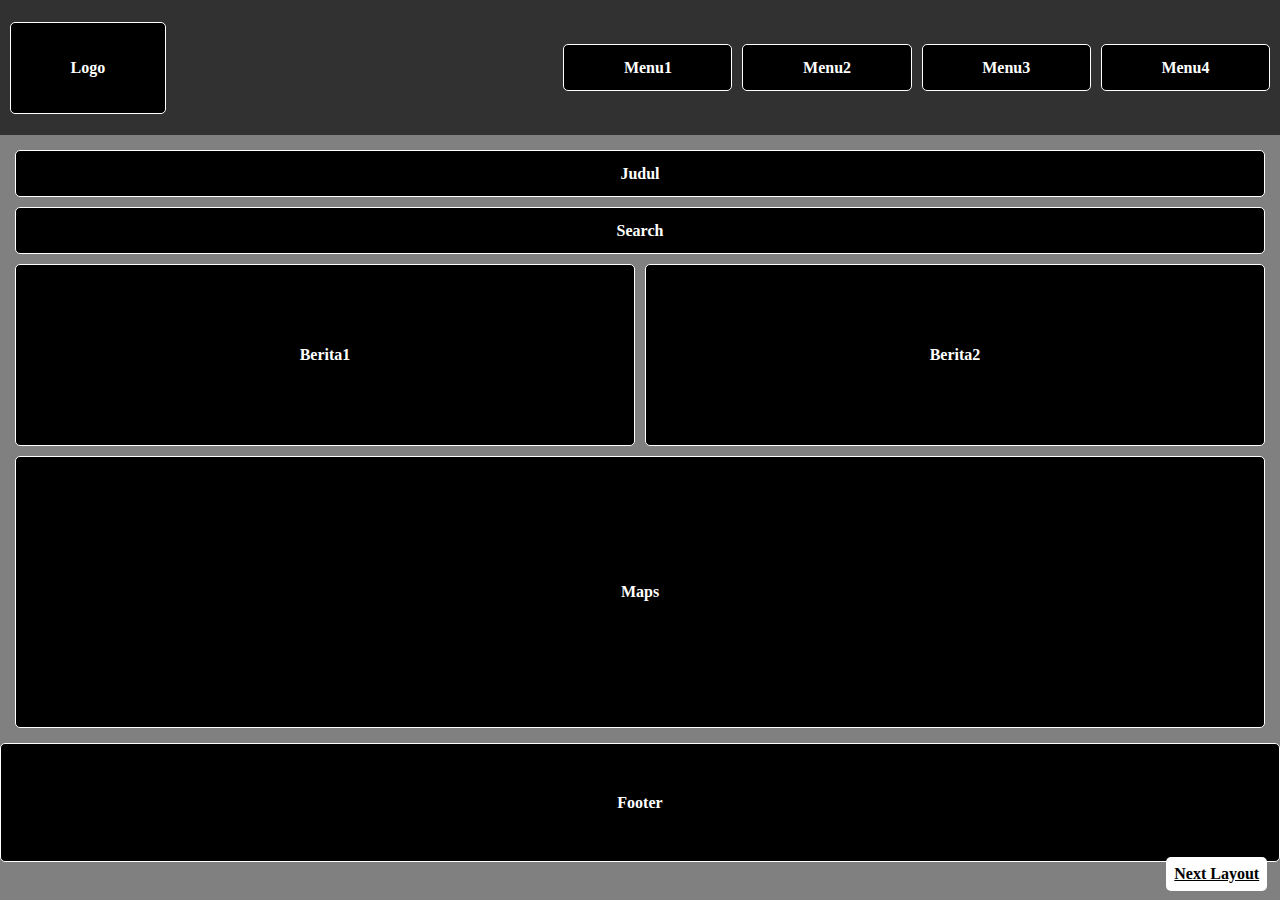
<file: index.html>
<!DOCTYPE html>
<html lang="en">
<head>
    <meta charset="UTF-8">
    <meta name="viewport" content="width=device-width, initial-scale=1.0">
    <title>Layout 1</title>
    <link rel="stylesheet" href="style.css">
</head>
<body>
    
    <section class="sect1__Header">
        <div class="sect1__Header__logo">Logo</div>
        <div class="sect1__Header__menu1">Menu1</div>
        <div class="sect1__Header__menu2">Menu2</div>
        <div class="sect1__Header__menu3">Menu3</div>
        <div class="sect1__Header__menu4">Menu4</div>
    </section>

    <section class="sect2__Content">
        <div class="sect2__Content__judul">Judul</div>
        <div class="sect2__Content__search">Search</div>
        <div class="sect2__Content__berita1">Berita1</div>
        <div class="sect2__Content__berita2">Berita2</div>
        <div class="sect2__Content__maps">Maps</div>
    </section>

    <section class="sect3__Footer">
        <div class="sect3__Footer__footer">Footer</div>
    </section>

    <a href="layout2.html" style="position: fixed; bottom: 1%; right: 1%;padding: 8px; color: black; background-color: white; border-radius: 5px; font-weight: bolder;">Next Layout</a>
</body>
</html>
</file>
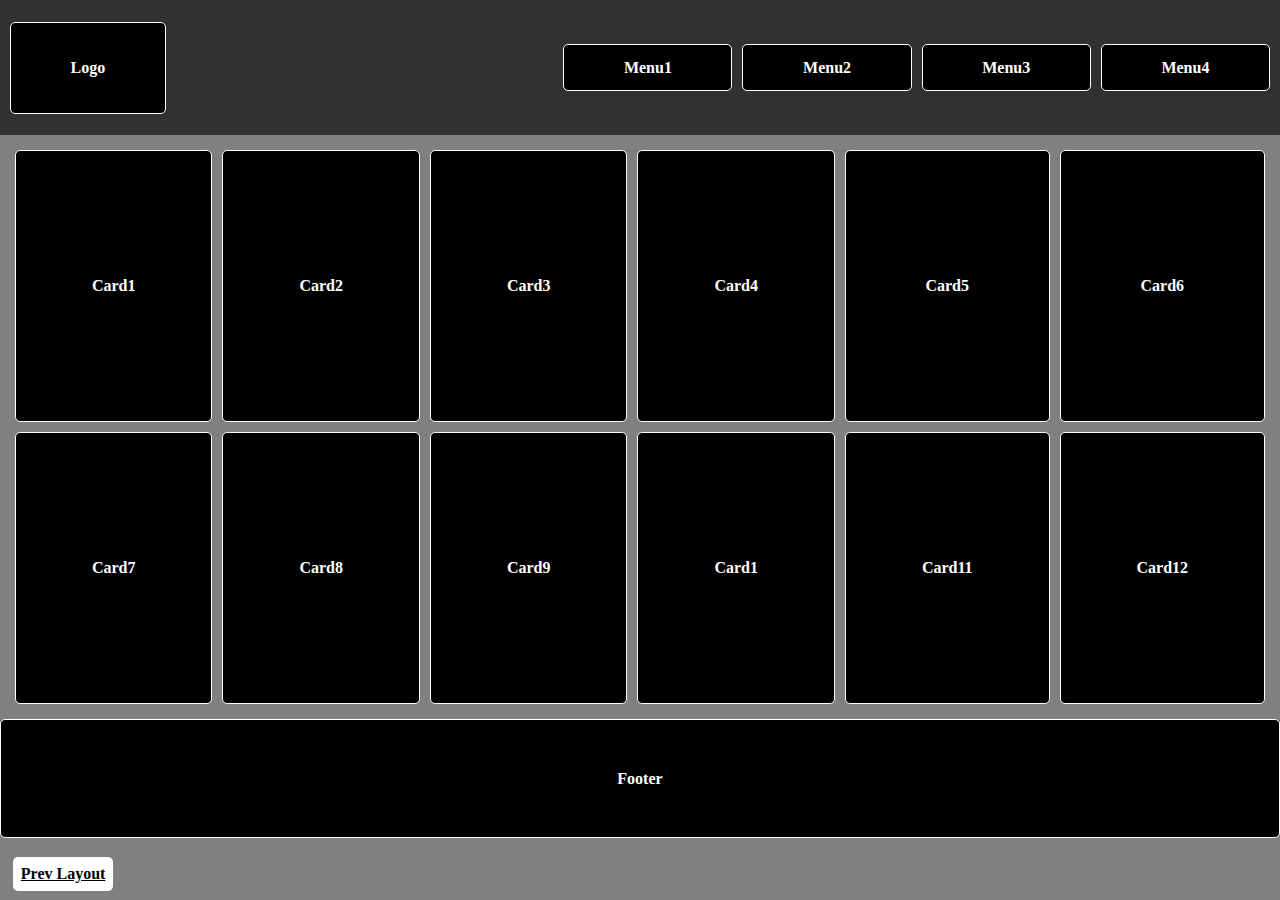
<file: layout2.html>
<!DOCTYPE html>
<html lang="en">
<head>
    <meta charset="UTF-8">
    <meta name="viewport" content="width=device-width, initial-scale=1.0">
    <title>Layout 2</title>
    <link rel="stylesheet" href="style.css">
</head>
<body>
    <section class="sect1__Header">
        <div class="sect1__Header__logo">Logo</div>
        <div class="sect1__Header__menu1">Menu1</div>
        <div class="sect1__Header__menu2">Menu2</div>
        <div class="sect1__Header__menu3">Menu3</div>
        <div class="sect1__Header__menu4">Menu4</div>
    </section>

    <section class="sectLay2__Content">
        <div class="sectLay2__Content__card1">Card1</div>
        <div class="sectLay2__Content__card2">Card2</div>
        <div class="sectLay2__Content__card3">Card3</div>
        <div class="sectLay2__Content__card4">Card4</div>
        <div class="sectLay2__Content__card5">Card5</div>
        <div class="sectLay2__Content__card6">Card6</div>
        <div class="sectLay2__Content__card7">Card7</div>
        <div class="sectLay2__Content__card8">Card8</div>
        <div class="sectLay2__Content__card9">Card9</div>
        <div class="sectLay2__Content__card10">Card1</div>
        <div class="sectLay2__Content__card11">Card11</div>
        <div class="sectLay2__Content__card12">Card12</div>
    </section>

    <section class="sect3__Footer">
        <div class="sect3__Footer__footer">Footer</div>
    </section>

    <a href="index.html" style="position: fixed; bottom: 1%; left: 1%;padding: 8px; color: black; background-color: white; border-radius: 5px; font-weight: bolder;">Prev Layout</a>

</body>
</html>
</file>
<file: style.css>
body,
html,
* {
    margin: 0%;
    padding: 0%;
}

body{
    height: 100vh;
    background-color: grey;
}


.sect1__Header{
    height: 15vh;
    background-color: rgb(49, 49, 49);
    display: grid;
    grid-template-columns: auto;
    gap: 10px;
    align-items: center;
    padding-left: 10px;
    padding-right: 10px;
}

.sect1__Header > div {
    height: 5vh;
    background-color: black;
    justify-content: center;
    align-items: center;
    border-radius: 5px;
    display: flex;
    color: white;
    font-weight: bolder;
    border: 1px solid white;
}

.sect1__Header__logo{
    grid-column: 1/1;
    height: 10vh !important;
}

.sect1__Header__menu1{
    grid-column: 5/5;
}
.sect1__Header__menu2{
    grid-column: 6/6;   
}
.sect1__Header__menu3{
    grid-column: 7/7;
}
.sect1__Header__menu4{
    grid-column: 8/8;
}

.sect2__Content{
    background-color: grey;
    display: grid;
    grid-template-columns: auto;
    gap: 10px;
    align-items: center;
    padding: 15px;
}

.sect2__Content > div {
    height: 5vh;
    background-color: black;
    justify-content: center;
    align-items: center;
    border-radius: 5px;
    display: flex;
    color: white;
    font-weight: bolder;
    border: 1px solid white;
}

.sect2__Content__judul{
    grid-column: 1/5;
}

.sect2__Content__search{
    grid-column: 1/5;
}

.sect2__Content__berita1{
    grid-column: 1/3;
    height: 20vh !important;  
}

.sect2__Content__berita2{
    grid-column: 3/5;
    height: 20vh !important;  
}

.sect2__Content__maps{
    grid-column: 1/5;
    height: 30vh !important;
}

.sect3Footer{
    background-color: rgb(49, 49, 49);
    display: grid;
    grid-template-columns: auto;
    align-items: center;
    padding: 15px;
    height: 12.1vh;
}

.sect3__Footer > div {
    height: 5vh;
    background-color: black;
    justify-content: center;
    align-items: center;
    border-radius: 5px;
    display: flex;
    color: white;
    font-weight: bolder;
    border: 1px solid white;
}

.sect3__Footer__footer{
    grid-column: 1/5;
    height: 13vh !important;
}

@media (max-width: 767px) {
    .sect1__Head{
        height: 13.5vh;
    }
}

@media (max-width: 426px) {
    .sect1__Head{
        height: 13.5vh;
    }

    .sect2__Head__logo{
        grid-column: 1/5;
    }

    .sect2__Content__berita1{
        grid-column: 1/5;
    }
    .sect2__Content__berita2{
        grid-column: 1/5;
    }
}

.sectLay2__Content{
    display: grid;
    grid-template-columns: auto;
    align-items: center;
    padding: 15px;
    grid-gap: 10px;
}

.sectLay2__Content > div {
    height: 30vh;
    background-color: black;
    justify-content: center;
    align-items: center;
    border-radius: 5px;
    display: flex;
    color: white;
    font-weight: bolder;
    border: 1px solid white;
}

.sectLay2__Content__card1{
    grid-column: 1/1;
}
.sectLay2__Content__card2{
    grid-column: 2/2;
}
.sectLay2__Content__card3{
    grid-column: 3/3;
}
.sectLay2__Content__card4{
    grid-column: 4/4;
}
.sectLay2__Content__card5{
    grid-column: 5/5;
}
.sectLay2__Content__card6{
    grid-column: 6/6;
}
.sectLay2__Content__card7{
    grid-column: 1/1;
}
.sectLay2__Content__card8{
    grid-column: 2/2;
}
.sectLay2__Content__card9{
    grid-column: 3/3;
}
.sectLay2__Content__card10{
    grid-column: 4/4;
}
.sectLay2__Content__card11{
    grid-column: 5/5;
}
.sectLay2__Content__card12{
    grid-column: 6/6;
}

@media (max-width: 768px) {
    .sectLay2__Content__card1{
        grid-column: 1/3;
    }
    .sectLay2__Content__card2{
        grid-column: 3/5;
    }
    .sectLay2__Content__card3{
        grid-column: 5/7;
    }
    .sectLay2__Content__card4{
        grid-column: 1/3;
    }
    .sectLay2__Content__card5{
        grid-column: 3/5;
    }
    .sectLay2__Content__card6{
        grid-column: 5/7;
    }
    .sectLay2__Content__card7{
        grid-column: 1/3;
    }
    .sectLay2__Content__card8{
        grid-column: 3/5;
    }
    .sectLay2__Content__card9{
        grid-column: 5/7;
    }
    .sectLay2__Content__card10{
        grid-column: 1/3;
    }
    .sectLay2__Content__card11{
        grid-column: 3/5;
    }
    .sectLay2__Content__card12{
        grid-column: 5/7;
    }
}

@media (max-width: 426px) {
    .sectLay2__Content__card1{
        grid-column: 1/7;
    }
    .sectLay2__Content__card2{
        grid-column: 1/7;
    }
    .sectLay2__Content__card3{
        grid-column: 1/7;
    }
    .sectLay2__Content__card4{
        grid-column: 1/7;
    }
    .sectLay2__Content__card5{
        grid-column: 1/7;
    }
    .sectLay2__Content__card6{
        grid-column: 1/7;
    }
    .sectLay2__Content__card7{
        grid-column: 1/7;
    }
    .sectLay2__Content__card8{
        grid-column: 1/7;
    }
    .sectLay2__Content__card9{
        grid-column: 1/7;
    }
    .sectLay2__Content__card10{
        grid-column: 1/7;
    }
    .sectLay2__Content__card11{
        grid-column: 1/7;
    }
    .sectLay2__Content__card12{
        grid-column: 1/7;
    }
}

/* .sectSideBar{
    height: 15vh;
    background-color: rgb(49, 49, 49);
    display: grid;
    grid-template-columns: auto;
    gap: 10px;
    align-items: center;
    padding-left: 10px;
    padding-right: 10px;
}

.sectSideBar > div {
    height: 5vh;
    background-color: black;
    justify-content: center;
    align-items: center;
    border-radius: 5px;
    display: flex;
    color: white;
    font-weight: bolder;
    border: 1px solid white;
} */

/* .container{
    display: grid;
    grid-template-columns: auto;
    gap: 10px;
    align-items: center;
}

.sectSidebar{
    background-color: rgb(49, 49, 49);
    color: white;
    grid-column: 1/1;
    height: 100vh;
}

.adminContent{
    background-color: rgb(49, 49, 49);
    color: white;
    grid-column: 2/2;
    height: 100vh;
} */
</file>
